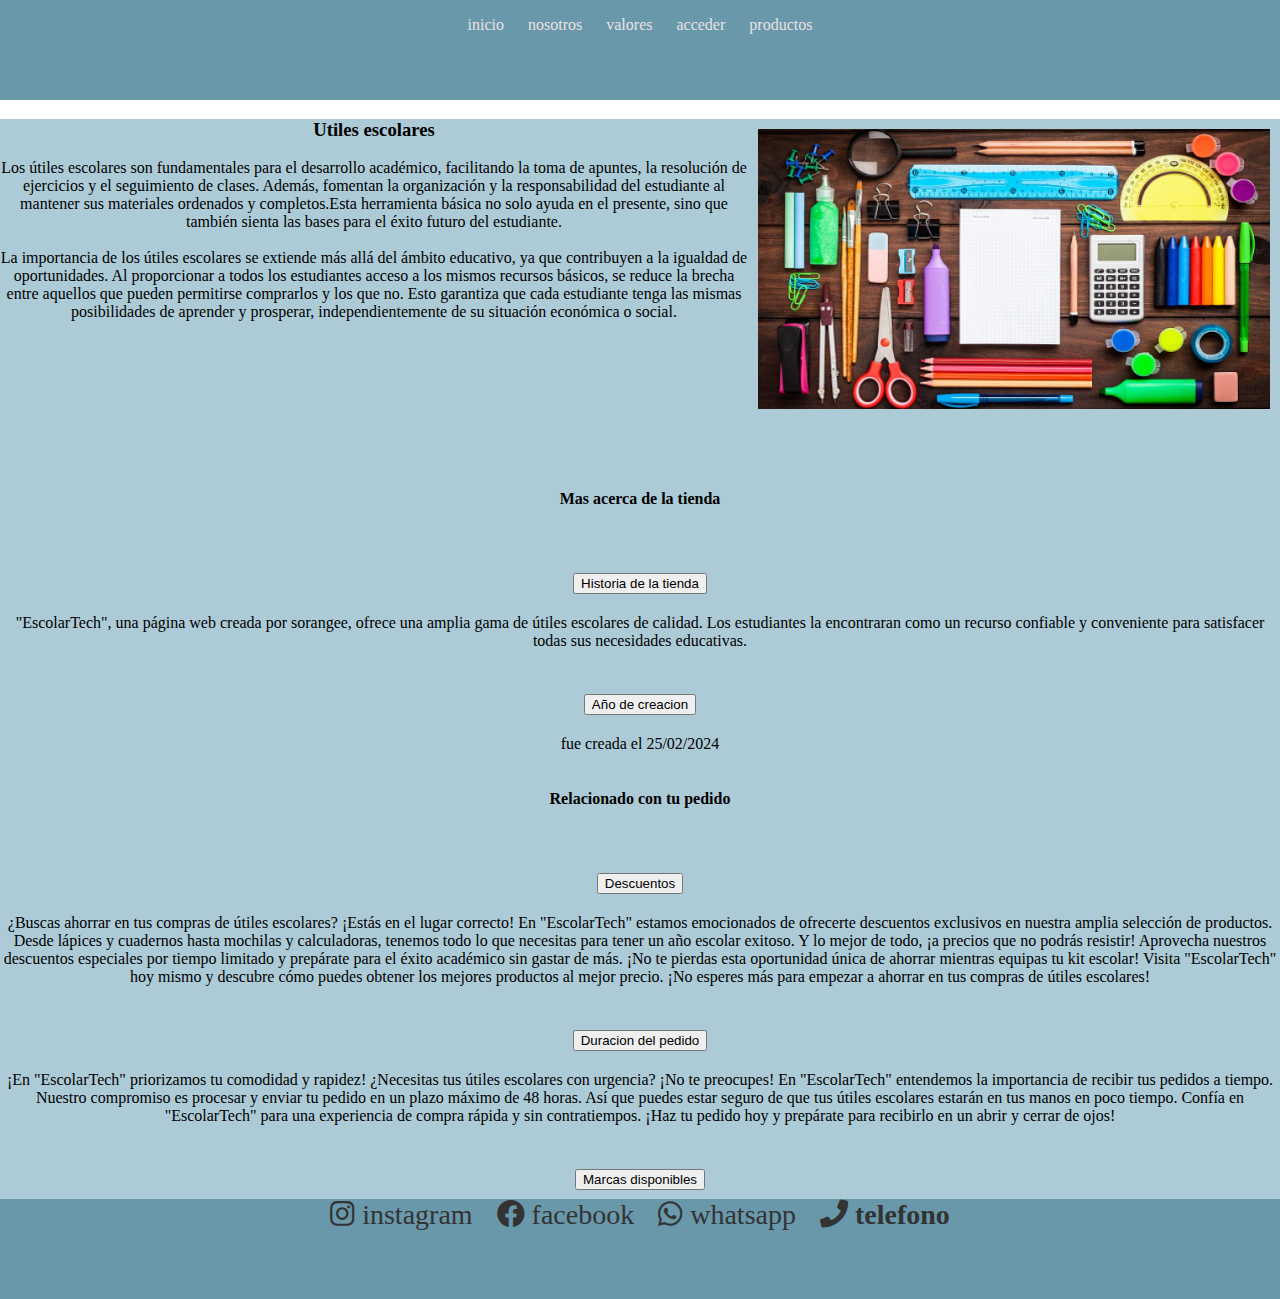
<file: tbj/index.html>
<!DOCTYPE html>
<html lang="en">
<head>
    <meta charset="UTF-8">
    <meta name="viewport" content="width=device-width, initial-scale=1.0">
    <link rel="stylesheet" href="https://cdnjs.cloudflare.com/ajax/libs/font-awesome/5.15.4/css/all.min.css"> 
    <link rel="stylesheet" href="styles.css">
    <link href="https://cdn.jsdelivr.net/npm/bootstrap@5.0.2/dist/css/bootstrap.min.css" rel="stylesheet" integrity="sha384-EVSTQN3/azprG1Anm3QDgpJLIm9Nao0Yz1ztcQTwFspd3yD65VohhpuuCOmLASjC" crossorigin="anonymous">
    

<title>tienda</title>
</head>   
 <header>
    <ul>
    <li><a href="index.html">inicio</a></li>
    <li><a href="nosotros.html">nosotros</a></li>
    <li><a href="valores.html">valores</a></li>
    <li><a href="acceder.html">acceder</a></li>
    <li><a href="productos.html">productos</a></li>
    </ul>
</header>
<body>
<div class="pinz">
    
<div class="cot">
    <img src="img/fotico.jpeg" alt="imagen de utiles que representa lo que se vende en la pagina">
<h3><strong>Utiles escolares</strong></h3>
    <p> Los útiles escolares son fundamentales para el desarrollo
         académico, facilitando la toma de apuntes, la resolución de ejercicios
         y el seguimiento de clases. Además, fomentan la organización y la responsabilidad 
         del estudiante al mantener sus materiales ordenados y completos.Esta herramienta
         básica no solo ayuda en el presente, sino que también sienta las bases para el éxito
         futuro del estudiante.
        <br>
        <br>
        La importancia de los útiles escolares se extiende más allá del ámbito educativo,
         ya que contribuyen a la igualdad de oportunidades. Al proporcionar a todos los estudiantes
        acceso a los mismos recursos básicos, se reduce la brecha entre aquellos que pueden permitirse
        comprarlos y los que no. Esto garantiza que cada estudiante tenga las mismas posibilidades 
        de aprender y prosperar, independientemente de su situación económica o social.
      
    </p>
</div>

<div class="cot2">
    
    <h4>Mas acerca de la tienda</h4>
    <br>
    <div class="accordion" id="accordionExample2">
        <div class="accordion-item">
            <h2 class="accordion-header" id="headingfour">
                <button class="accordion-button" type="button" data-bs-toggle="collapse" data-bs-target="#collapsefour" aria-expanded="true" aria-controls="collapsefour" data-bs-parent="#accordionExample2">
                    Historia de la tienda
                </button>
            </h2>
            <div id="collapsefour" class="accordion-collapse collapse" aria-labelledby="headingfour"  data-bs-parent="#accordionExample2">
                <div class="accordion-body">
                    "EscolarTech", una página web creada por sorangee, ofrece una amplia gama de útiles escolares 
                    de calidad. Los estudiantes la encontraran como un recurso confiable y conveniente para satisfacer 
                    todas sus necesidades educativas.
                </div>
            </div>
        </div>
        <br>
        <div class="accordion-item">
            <h2 class="accordion-header" id="headingfive">
                <button class="accordion-button collapsed" type="button" data-bs-toggle="collapse" data-bs-target="#collapsefive" aria-expanded="false" aria-controls="collapsefive" data-bs-parent="#accordionExample2">
                    Año de creacion
                </button>
            </h2>
            <div id="collapsefive" class="accordion-collapse collapse" aria-labelledby="headingfive"  data-bs-parent="#accordionExample2">
                <div class="accordion-body">
                  fue creada el 25/02/2024  
                </div>
            </div>
        </div>
        <br>
    </div>
</div>

<div class="cot3">
    <h4>Relacionado con tu pedido</h4>
    <br>
    <div class="accordion" id="accordionExample">
        <div class="accordion-item">
            <h2 class="accordion-header" id="headingOne">
                <button class="accordion-button" type="button" data-bs-toggle="collapse" data-bs-target="#collapseOne" aria-expanded="true" aria-controls="collapseOne">
                    Descuentos
                </button>
            </h2>
            <div id="collapseOne" class="accordion-collapse collapse" aria-labelledby="headingOne"  data-bs-parent="#accordionExample">
                <div class="accordion-body">
                    ¿Buscas ahorrar en tus compras de útiles escolares? ¡Estás en el lugar correcto!
                     En "EscolarTech" estamos emocionados de ofrecerte descuentos exclusivos en
                      nuestra amplia selección de productos.

                    Desde lápices y cuadernos hasta mochilas y calculadoras, tenemos todo lo que 
                    necesitas para tener un año escolar exitoso. Y lo mejor de todo, ¡a precios que 
                    no podrás resistir!
                
                    
                    Aprovecha nuestros descuentos especiales por tiempo limitado y prepárate para
                     el éxito académico sin gastar de más. ¡No te pierdas esta oportunidad única de 
                     ahorrar mientras equipas tu kit escolar!

            
                    Visita "EscolarTech" hoy mismo y descubre cómo puedes obtener los mejores productos 
                    al mejor precio. ¡No esperes más para empezar a ahorrar en tus compras de útiles escolares!
                    
                                        
                </div>
            </div>
        </div>
    <br>
        <div class="accordion-item">
            <h2 class="accordion-header" id="headingTwo">
                <button class="accordion-button collapsed" type="button" data-bs-toggle="collapse" data-bs-target="#collapseTwo" aria-expanded="false" aria-controls="collapseTwo">
                    Duracion del pedido
                </button>
            </h2>
            <div id="collapseTwo" class="accordion-collapse collapse" aria-labelledby="headingTwo"  data-bs-parent="#accordionExample">
                <div class="accordion-body">
                 
¡En "EscolarTech" priorizamos tu comodidad y rapidez!

¿Necesitas tus útiles escolares con urgencia? ¡No te preocupes! En "EscolarTech" entendemos la importancia de recibir tus pedidos a tiempo.

Nuestro compromiso es procesar y enviar tu pedido en un plazo máximo de 48 horas. Así que puedes estar seguro de que tus útiles escolares estarán en tus manos en poco tiempo.

Confía en "EscolarTech" para una experiencia de compra rápida y sin contratiempos. ¡Haz tu pedido hoy y prepárate para recibirlo en un abrir y cerrar de ojos!


                </div>
            </div>
        </div>
    <br>
    <div class="accordion-item">
        <h2 class="accordion-header" id="headingThree">
            <button class="accordion-button collapsed" type="button" data-bs-toggle="collapse" data-bs-target="#collapseThree" aria-expanded="false" aria-controls="collapseThree">
                Marcas disponibles
            </button>
        </h2>
        <div id="collapseThree" class="accordion-collapse collapse" aria-labelledby="headingThree"  data-bs-parent="#accordionExample">
            <div class="accordion-body">
                En nuestra página, ofrecemos una amplia variedad de marcas reconocidas por su calidad y confiabilidad en el mundo de los útiles escolares. Entre ellas, encontrarás:

                Faber-Castell: Renombrada por sus lápices de alta calidad y productos de arte.
                Moleskine: Conocida por sus elegantes cuadernos y agendas.
                Staedtler: Reconocida por sus instrumentos de escritura de precisión.
                Pilot: Famosa por sus plumas estilográficas y marcadores de alta gama.
                Eastpak: Líder en mochilas duraderas y prácticas para el colegio.
                Casio: Conocida por sus calculadoras y relojes confiables. 
        </div>
     </div>
    </div>
  <br>
</div>

</div>
<footer>
    <div class="social-icons">
      <a href="#"><i class="fab fa-instagram"> instagram</i></a>
      <a href="#"><i class="fab fa-facebook"> facebook</i></a>
      <a href="#"><i class="fab fa-whatsapp"> whatsapp</i></a>
      <a href="#"><i class="fas fa-phone"> telefono</i></a>
    </div>
</footer> 
<script src="https://cdn.jsdelivr.net/npm/@popperjs/core@2.9.2/dist/umd/popper.min.js"></script>
<script src="https://cdn.jsdelivr.net/npm/bootstrap@5.0.2/dist/js/bootstrap.bundle.min.js"></script>
</body>
</html>
</file>
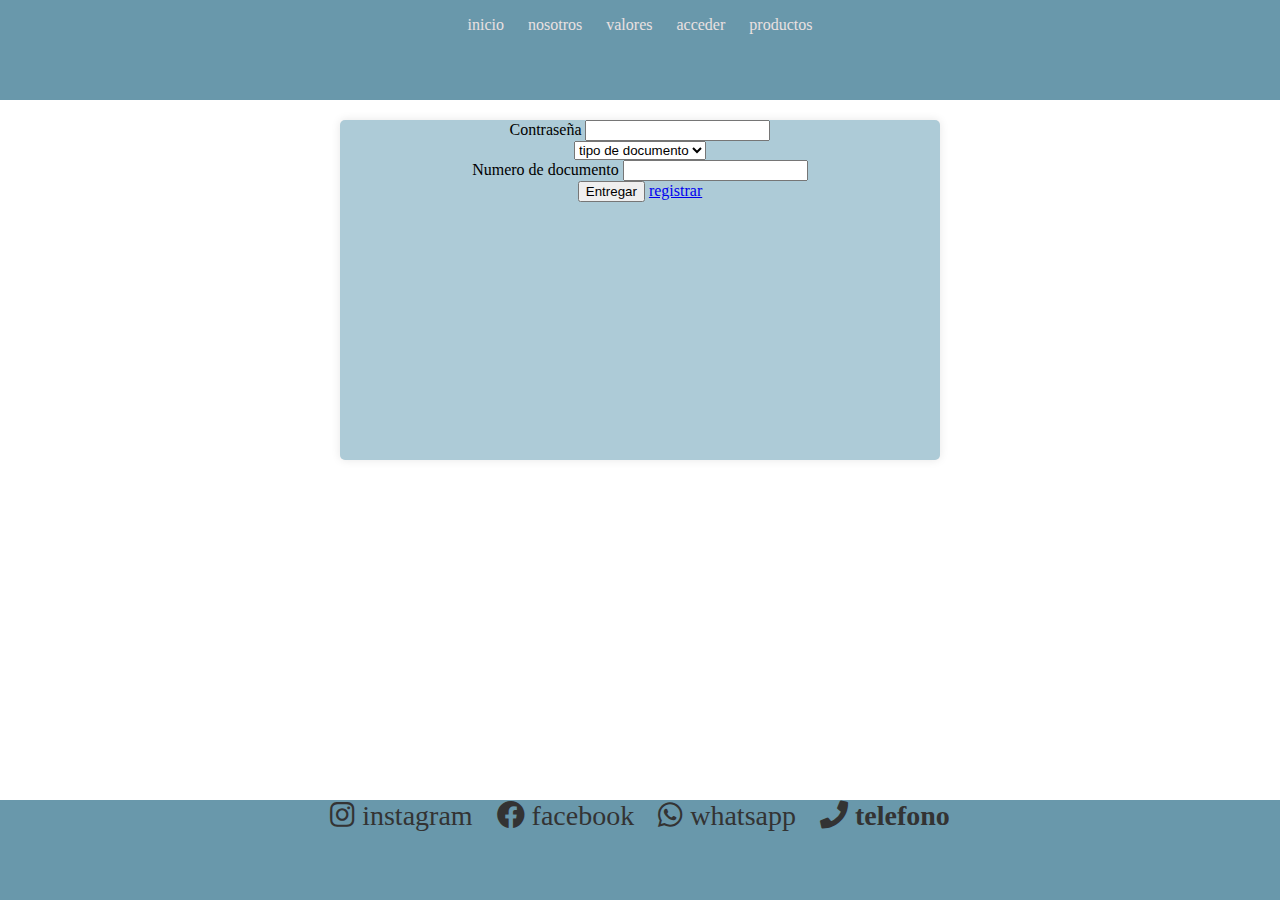
<file: tbj/acceder.html>
<!DOCTYPE html>
<html lang="en">
<head>
    <meta charset="UTF-8">
    <meta name="viewport" content="width=device-width, initial-scale=1.0">
    <link rel="stylesheet" href="https://cdnjs.cloudflare.com/ajax/libs/font-awesome/5.15.4/css/all.min.css"> 
    <link rel="stylesheet" href="styles.css">
    <link href="https://cdn.jsdelivr.net/npm/bootstrap@5.0.2/dist/css/bootstrap.min.css" rel="stylesheet" integrity="sha384-EVSTQN3/azprG1Anm3QDgpJLIm9Nao0Yz1ztcQTwFspd3yD65VohhpuuCOmLASjC" crossorigin="anonymous">
    <title>tienda</title>
 </head>   
 <header>
    <ul>
    <li><a href="index.html">inicio</a></li>
    <li><a href="nosotros.html">nosotros</a></li>
    <li><a href="valores.html">valores</a></li>
    <li><a href="acceder.html">acceder</a></li>
    <li><a href="productos.html">productos</a></li>
    </ul>
</header>
<body>
<center>
  <div class="sommm">

    <div class="mb-3">
      <label for="exampleInputPassword1" class="form-label">Contraseña</label>
      <input type="password" class="form-control" id="exampleInputPassword1">
    </div>

    <div class="form-floating">
      <select class="form-select" id="floatingSelect" aria-label="Floating label select example">
        <option disabled selected>tipo de documento</option> 
        <option value="1"> T.I</option>
        <option value="2">C.C</option>
      </select>
      <label for="floatingSelect"></label>
    </div>

    <div class="mb-3">
      <label for="exampleInputPassword1" class="form-label">Numero de documento</label>
      <input type="password" class="form-control" id="exampleInputPassword1">
    </div>

    <button type="submit" class="btn btn-primary">Entregar</button>
    <a class="btn btn-primary" href="registrar.html">
      registrar
    </a>
  
</div>
</center>
<footer>
  <div class="social-icons">
    <a href="#"><i class="fab fa-instagram"> instagram</i></a>
    <a href="#"><i class="fab fa-facebook"> facebook</i></a>
    <a href="#"><i class="fab fa-whatsapp"> whatsapp</i></a>
    <a href="#"><i class="fas fa-phone"> telefono</i></a>
  </div>
</footer> 

<script src="https://cdn.jsdelivr.net/npm/@popperjs/core@2.9.2/dist/umd/popper.min.js"></script>
<script src="https://cdn.jsdelivr.net/npm/bootstrap@5.0.2/dist/js/bootstrap.bundle.min.js"></script>
</body>
</html>
</file>
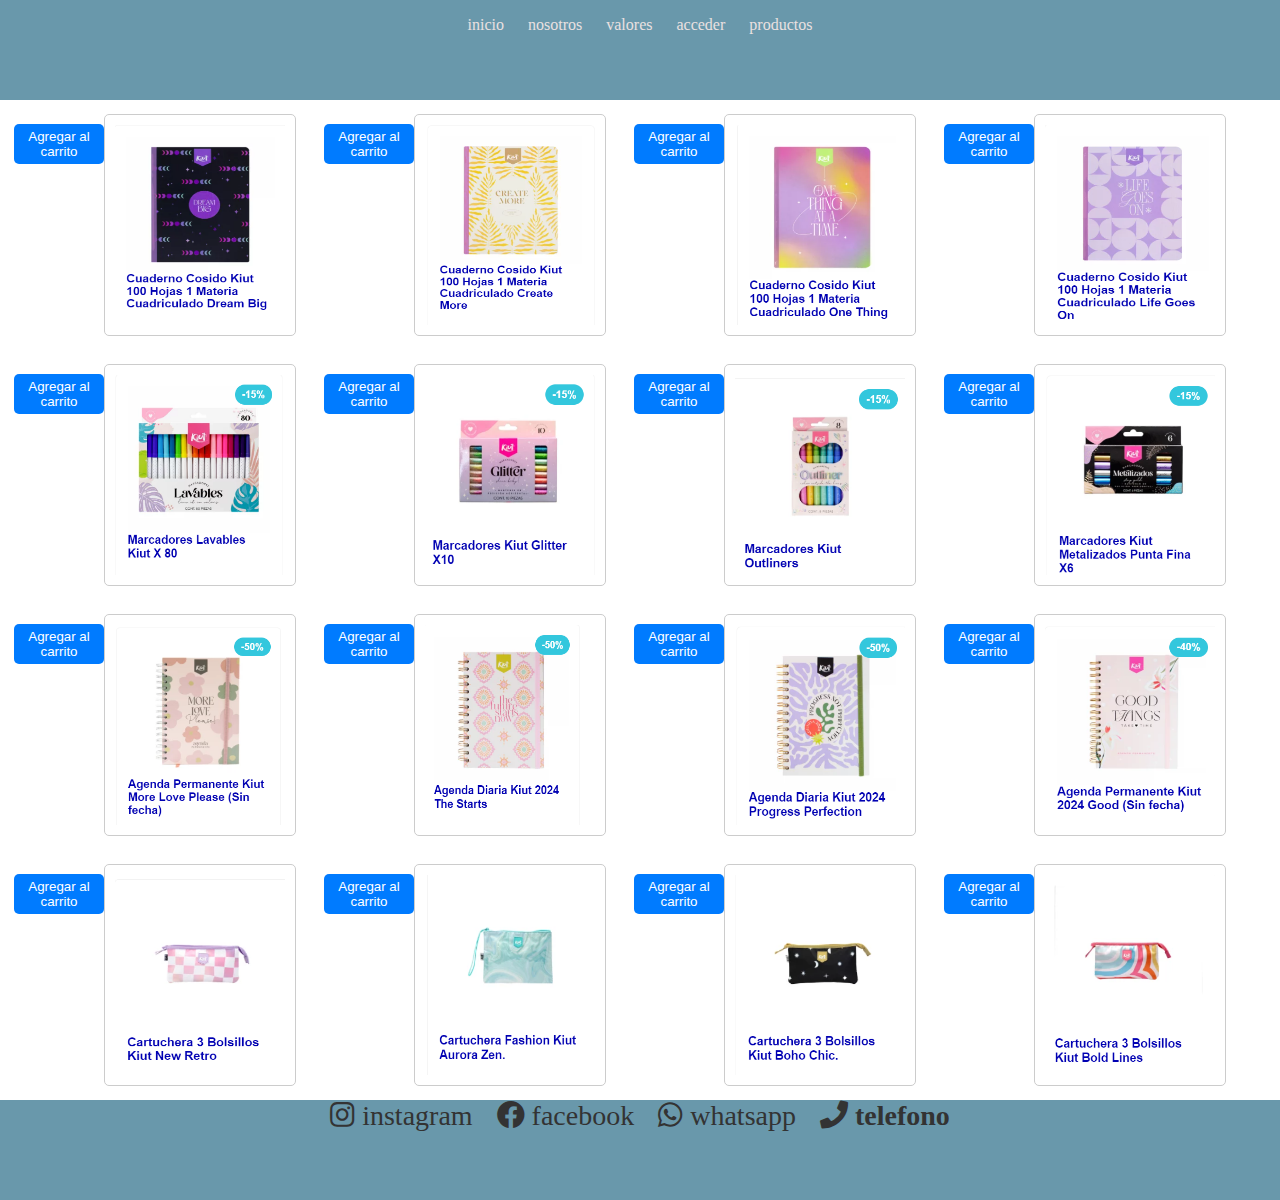
<file: tbj/productos.html>
<!DOCTYPE html>
<html lang="en">
<head>
    <meta charset="UTF-8">
    <meta name="viewport" content="width=device-width, initial-scale=1.0">
    <link rel="stylesheet" href="https://cdnjs.cloudflare.com/ajax/libs/font-awesome/5.15.4/css/all.min.css"> 
    <link rel="stylesheet" href="styles.css">
    <title>tienda</title>
 </head>   
 <header>
    <ul>
    <li><a href="index.html">inicio</a></li>
    <li><a href="nosotros.html">nosotros</a></li>
    <li><a href="valores.html">valores</a></li>
    <li><a href="acceder.html">acceder</a></li>
    <li><a href="productos.html">productos</a></li>
    </ul>
</header>
<body>
  <div class="containergra"> 
    <div class="container">
        <div class="producto">
            <img src="img/product1.png" alt="Producto 1">
            <button class="agregar">Agregar al carrito</button>
        </div>
        <div class="producto">
            <img src="img/product2.png" alt="Producto 2">
            <button class="agregar">Agregar al carrito</button>
        </div>
    </div>

    <div class="container">
        <div class="producto">
            <img src="img/product3.png" alt="Producto 3">
            <button class="agregar">Agregar al carrito</button>
        </div>
        <div class="producto">
            <img src="img/product4.png" alt="Producto 4">
            <button class="agregar">Agregar al carrito</button>
        </div>
    </div>

    <div class="container">
        <div class="producto">
            <img src="img/product5.png" alt="Producto 5">
            <button class="agregar">Agregar al carrito</button>
        </div>
        <div class="producto">
            <img src="img/product6.png" alt="Producto 6">
            <button class="agregar">Agregar al carrito</button>
        </div>
    </div>

    <div class="container">
        <div class="producto">
            <img src="img/product7.png" alt="Producto 7">
            <button class="agregar">Agregar al carrito</button>
        </div>
        <div class="producto">
            <img src="img/product8.png" alt="Producto 8">
            <button class="agregar">Agregar al carrito</button>
        </div>
    </div>

    <div class="container">
        <div class="producto">
            <img src="img/product9.png" alt="Producto 9">
            <button class="agregar">Agregar al carrito</button>
        </div>
        <div class="producto">
            <img src="img/product10.png" alt="Producto 10">
            <button class="agregar">Agregar al carrito</button>
        </div>
    </div>
    <div class="container">
        <div class="producto">
            <img src="img/product11.png" alt="Producto 11">
            <button class="agregar">Agregar al carrito</button>
        </div>
        <div class="producto">
            <img src="img/product12.png" alt="Producto 12">
            <button class="agregar">Agregar al carrito</button>
        </div>
    </div>

    <div class="container">
        <div class="producto">
            <img src="img/product13.png" alt="Producto 13">
            <button class="agregar">Agregar al carrito</button>
        </div>
        <div class="producto">
            <img src="img/product14.png" alt="Producto 14">
            <button class="agregar">Agregar al carrito</button>
        </div>
    </div>

    <div class="container">
        <div class="producto">
            <img src="img/product15.png" alt="Producto 15">
            <button class="agregar">Agregar al carrito</button>
        </div>
        <div class="producto">
            <img src="img/product16.png" alt="Producto 16">
            <button class="agregar">Agregar al carrito</button>
        </div>
    </div>

    
    <div class="container2">
        <div class="producto2">
            <img src="img/product17.png" alt="Producto 17">
            <button class="agregar2">Agregar al carrito</button>
        </div>
        <div class="producto2">
            <img src="img/product18.png" alt="Producto 18">
            <button class="agregar2">Agregar al carrito</button>
        </div>
    </div>

    <div class="container2">
        <div class="producto2">
            <img src="img/product19.png" alt="Producto 19">
            <button class="agregar2">Agregar al carrito</button>
        </div>
        <div class="producto2">
            <img src="img/product20.png" alt="Producto 20">
            <button class="agregar2">Agregar al carrito</button>
        </div>
    </div>

    <div class="container2">
        <div class="producto2">
            <img src="img/product21.png" alt="Producto 21">
            <button class="agregar2">Agregar al carrito</button>
        </div>
        <div class="producto2">
            <img src="img/product22.png" alt="Producto 22">
            <button class="agregar2">Agregar al carrito</button>
        </div>
    </div>

    <div class="container2">
        <div class="producto2">
            <img src="img/product23.png" alt="Producto 23">
            <button class="agregar2">Agregar al carrito</button>
        </div>
        <div class="producto2">
            <img src="img/product24.png" alt="Producto 24">
            <button class="agregar2">Agregar al carrito</button>
        </div>
    </div>
</div> 
    <footer>
        <div class="social-icons">
          <a href="#"><i class="fab fa-instagram"> instagram</i></a>
          <a href="#"><i class="fab fa-facebook"> facebook</i></a>
          <a href="#"><i class="fab fa-whatsapp"> whatsapp</i></a>
          <a href="#"><i class="fas fa-phone"> telefono</i></a>
        </div>
      </footer> 
      
</body>
</html>
</file>
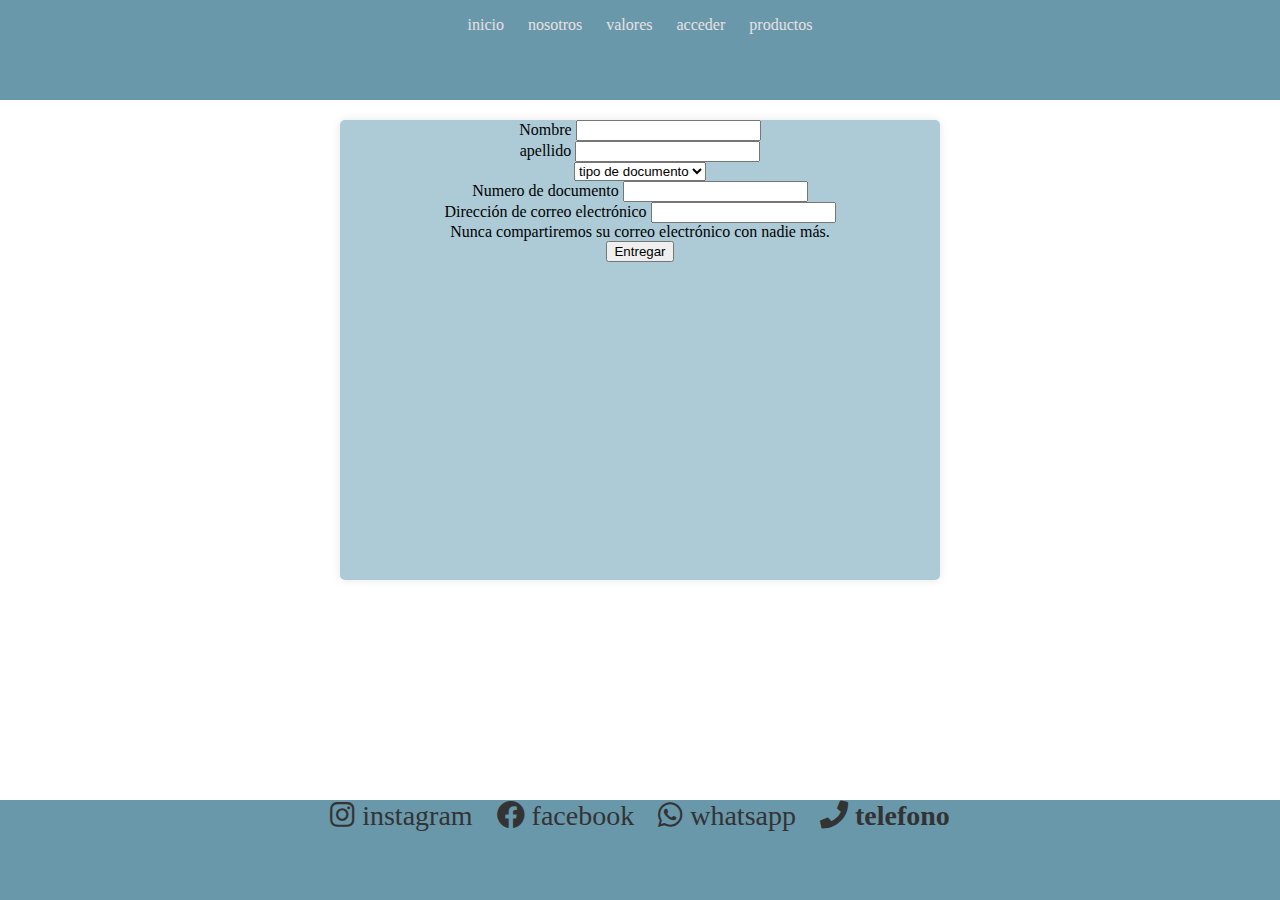
<file: tbj/registrar.html>
<!DOCTYPE html>
<html lang="en">
<head>
    <meta charset="UTF-8">
    <meta name="viewport" content="width=device-width, initial-scale=1.0">
    <link rel="stylesheet" href="https://cdnjs.cloudflare.com/ajax/libs/font-awesome/5.15.4/css/all.min.css"> 
    <link rel="stylesheet" href="styles.css">
    <link href="https://cdn.jsdelivr.net/npm/bootstrap@5.0.2/dist/css/bootstrap.min.css" rel="stylesheet" integrity="sha384-EVSTQN3/azprG1Anm3QDgpJLIm9Nao0Yz1ztcQTwFspd3yD65VohhpuuCOmLASjC" crossorigin="anonymous">
    <title>tienda</title>
 </head>   
 <header>
    <ul>
    <li><a href="index.html">inicio</a></li>
    <li><a href="nosotros.html">nosotros</a></li>
    <li><a href="valores.html">valores</a></li>
    <li><a href="acceder.html">acceder</a></li>
    <li><a href="productos.html">productos</a></li>
    </ul>
</header>
<body>
<center>

  <div class="sommm2">

      <div class="mb-3">
        <label for="exampleInputPassword1" class="form-label">Nombre</label>
        <input type="text" class="form-control" id="exampleInputPassword1">
      </div>

      <div class="mb-3">
        <label for="exampleInputPassword1" class="form-label">apellido</label>
        <input type="text" class="form-control" id="exampleInputPassword1">
      </div>


      <div class="form-floating">
        <select class="form-select" id="floatingSelect" aria-label="Floating label select example">
          <option disabled selected>tipo de documento</option> 
          <option value="1"> T.I</option>
          <option value="2">C.C</option>
        </select>
        <label for="floatingSelect"></label>
      </div>

      <div class="mb-3">
        <label for="exampleInputPassword1" class="form-label">Numero de documento</label>
        <input type="password" class="form-control" id="exampleInputPassword1">
      </div>


      <div class="mb-3">
      <label for="exampleInputEmail1" class="form-label">Dirección de correo electrónico</label>
      <input type="email" class="form-control" id="exampleInputEmail1" aria-describedby="emailHelp">
      <div id="emailHelp" class="form-text">Nunca compartiremos su correo electrónico con nadie más.</div>
      </div>
      <button type="submit" class="btn btn-primary">Entregar</button>
  </div>

</center>
<footer>
  <div class="social-icons">
    <a href="#"><i class="fab fa-instagram"> instagram</i></a>
    <a href="#"><i class="fab fa-facebook"> facebook</i></a>
    <a href="#"><i class="fab fa-whatsapp"> whatsapp</i></a>
    <a href="#"><i class="fas fa-phone"> telefono</i></a>
  </div>
</footer> 
<script src="https://cdn.jsdelivr.net/npm/@popperjs/core@2.9.2/dist/umd/popper.min.js"></script>
<script src="https://cdn.jsdelivr.net/npm/bootstrap@5.0.2/dist/js/bootstrap.bundle.min.js"></script>
</body>
</html>
</file>
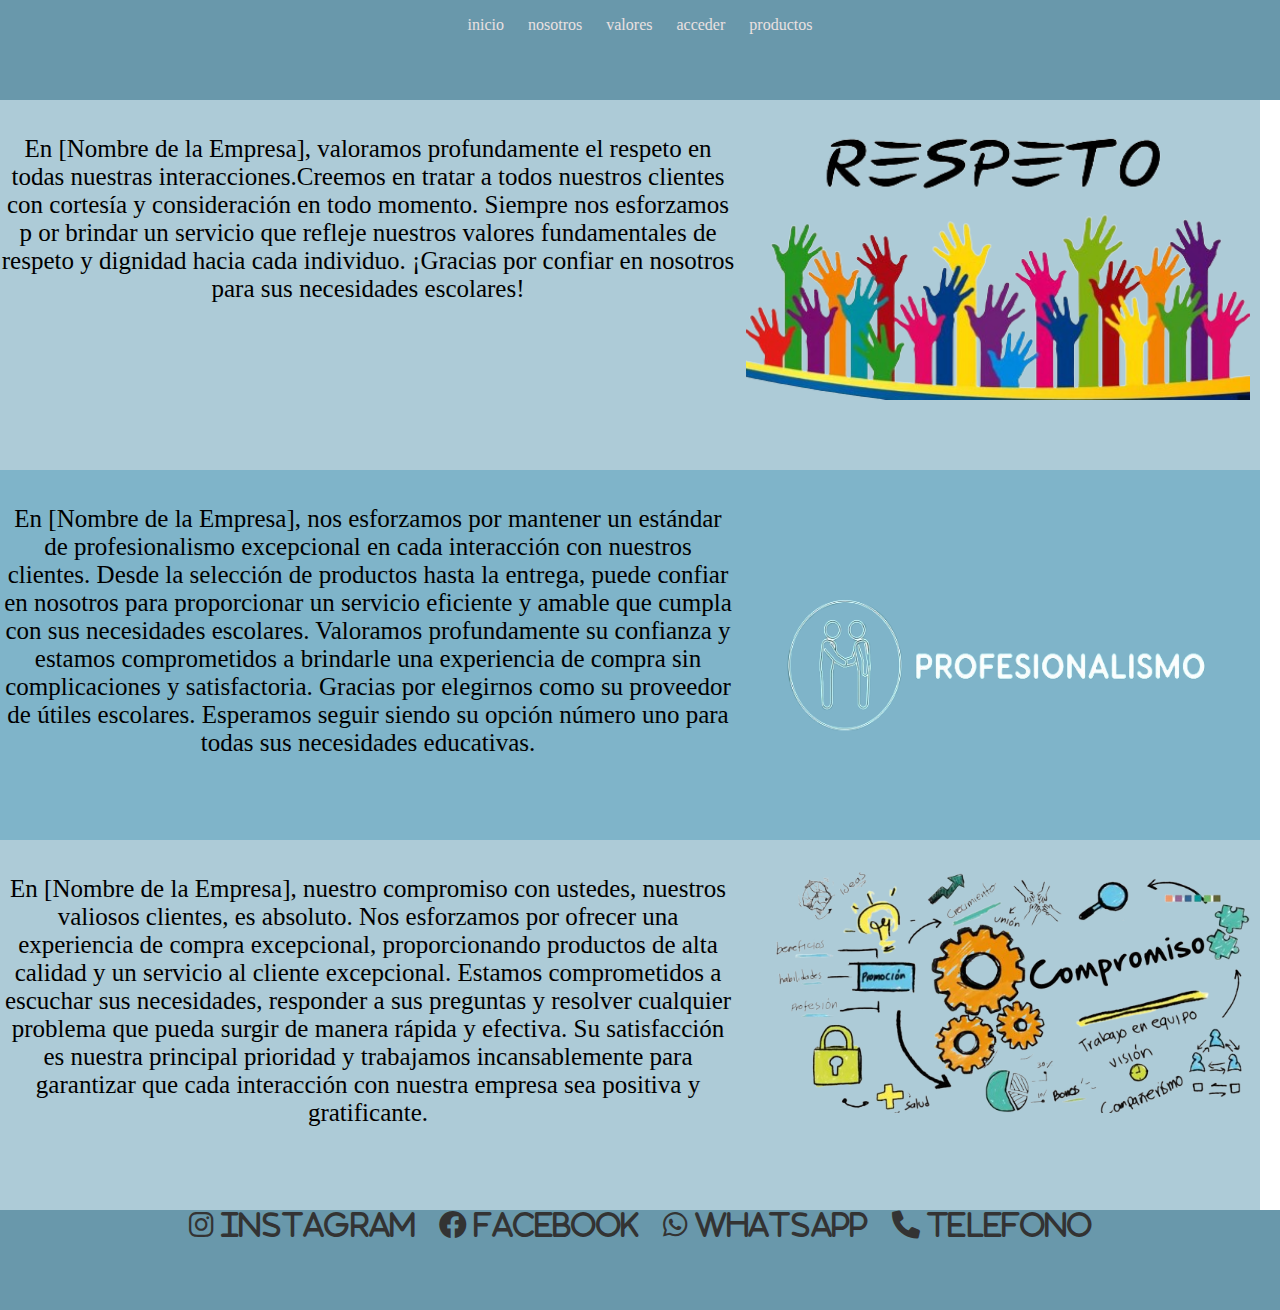
<file: tbj/valores.html>
<!DOCTYPE html>
<html lang="en">
<head>
    <meta charset="UTF-8">
    <meta name="viewport" content="width=device-width, initial-scale=1.0">
    <link rel="stylesheet" href="https://cdnjs.cloudflare.com/ajax/libs/font-awesome/6.0.0/css/all.min.css">
    <link rel="stylesheet" href="styles.css">
    <title>tienda</title>
 </head>   
 <header>
    <ul>
    <li><a href="index.html">inicio</a></li>
    <li><a href="nosotros.html">nosotros</a></li>
    <li><a href="valores.html">valores</a></li>
    <li><a href="acceder.html">acceder</a></li>
    <li><a href="productos.html">productos</a></li>
    </ul>
</header>
<body>

<div class="convalores">
    <div class="conter">
    <img src="img/respeto.png" alt="">
    <p class="respeto"> En [Nombre de la Empresa], valoramos profundamente el respeto en todas nuestras interacciones.Creemos 
       en tratar a todos nuestros clientes con cortesía y consideración en todo momento. Siempre nos esforzamos p
       or brindar un servicio que refleje nuestros valores fundamentales de respeto y dignidad hacia cada individuo. 
       ¡Gracias por confiar en nosotros para sus necesidades escolares!</p>
    </div>

    <div class="conter2">
<img src="img/profec.png" alt="">
<p class="respeto">
  En [Nombre de la Empresa], nos esforzamos por mantener un estándar de profesionalismo excepcional en
   cada interacción con nuestros clientes. Desde la selección de productos hasta la entrega, puede confiar en nosotros 
   para proporcionar un servicio eficiente y amable que cumpla con sus necesidades escolares.
  
  Valoramos profundamente su confianza y estamos comprometidos a brindarle una experiencia de compra sin
   complicaciones y satisfactoria. Gracias por elegirnos como su proveedor de útiles escolares. Esperamos seguir 
   siendo su opción número uno para todas sus necesidades educativas.</p>
    </div>

    <div class="conter3">
<img src="img/compr.png" alt="">
<p class="respeto">
  En [Nombre de la Empresa], nuestro compromiso con ustedes, nuestros valiosos clientes, 
  es absoluto. Nos esforzamos por ofrecer una experiencia de compra excepcional, proporcionando productos
   de alta calidad y un servicio al cliente excepcional.
  
  Estamos comprometidos a escuchar sus necesidades, responder a sus preguntas y resolver cualquier problema 
  que pueda surgir de manera rápida y efectiva. Su satisfacción es nuestra principal prioridad y trabajamos incansablemente
  para garantizar que cada interacción con nuestra empresa sea positiva y gratificante.</p>
    </div>

</div>
<footer>
  <div class="social-icons">
    <a href="#"><i class="fab fa-instagram"> instagram</i></a>
    <a href="#"><i class="fab fa-facebook"> facebook</i></a>
    <a href="#"><i class="fab fa-whatsapp"> whatsapp</i></a>
    <a href="#"><i class="fas fa-phone"> telefono</i></a>
  </div>
</footer> 

</footer>
</body>
</html>
</file>
<file: tbj/styles.css>
header {
    background-color: #6998ab;
    color: #e9e1e1; 
    text-align: center; 
    width: 100%;
    height: 100px;
    float: center;
    list-style-type: none; 
overflow: hidden; 
}

header ul {
    list-style-type: none; 
    padding: 0;
}

header li {
    display: inline-block;
    margin-right: 20px;
}

header li a {
    text-decoration: none;
    color: #e9e1e1; /* Cambiar color de los enlaces */
}

header li:last-child {
    margin-right: 0;
    text-decoration: none;
}

img{
    width: 40%;
    height: 280px;
    float: right;
    margin: 0;
    padding: 10px;
}
body {
    display: flex;
    flex-direction: column;
    min-height: 100vh; /* Establece una altura mínima para que el contenido ocupe al menos toda la pantalla */
    margin: 0;
  }
.cot{
    width: 100%;
    height: 350px;
    float: center;
    text-align: center; 
    background-color: #adcbd7;
}
.cot2{
    width: 100%;
    height: 300px;
    float: center;
    text-align: center; 
    background-color:#adcbd7;
    ;
    overflow: hidden;
}
.cot3{
    width: 100%;
    height: 430px;
    float: center;
    text-align: center; 
    background-color:#adcbd7;
    overflow: hidden;
}

.pinz{
    width: 12603x;
    height: 1000px;
    overflow: hidden;
    flex: 1;    

}

footer {
    background-color: #6998ab;
    text-align: center;
    width: 100%;
    height: 100px;
    overflow: hidden;
    float: center;
    flex-direction: column;
    margin-top: auto;
    

  }
  
  .social-icons a {
    color: #333;
    font-size: 28px;
    margin: 0 10px;
    text-decoration: none;
  }
  
  .social-icons a:hover {
    color: #007bff; /* Cambiar el color al pasar el mouse */
  }

.conter{
    width: 100%;
    height: 350px;
    text-align: center; 
    background-color: #adcbd7;
    margin-bottom: 0; 
    margin: 0; 
    padding: 10px 0; 
}
.conter2{
    width: 100%;
    height: 350px;
    text-align: center; 
    background-color: #7fb4c9;
    margin-bottom: 0; 
    margin: 0; 
    padding: 10px 0; 
}
.conter3{
    width: 100%;
    height: 350px;
    text-align: center; 
    background-color: #adcbd7;
    margin-bottom: 0; 
    margin: 0; 
    padding: 10px 0; 
    
}
.sommm{
    width: 600px;
    height: 340px;
    background-color: #adcbd7;
    margin: 20PX;
    border-radius: 5px;
    box-shadow: 0 0 10px rgba(0,0,0,0.1);
 
    overflow: hidden;

}

.sommm2{
    width: 600px;
    height:  460px;
    background-color: #adcbd7;
    margin: 20PX;
    border-radius: 5px;
    box-shadow: 0 0 10px rgba(0,0,0,0.1);
 
    overflow: hidden;

}
.nosocon {
    height: 600px;
    width: 1160px;;
    font-family: Arial, sans-serif;
    background-color: white;
    margin: 0;
    padding: 10px;
}

.cv-form {
    max-width: 600px;
    margin: auto;
    background: #7fb4c9;
    border-radius: 5px;
    box-shadow: 0 0 10px rgba(0,0,0,0.1);
    display: flex;
    overflow: hidden;
}

.profile-picture {
    flex: 1;
    text-align: center;
    padding: 20px;
}

.profile-picture img {
    max-width: 200px;
    border-radius: 50%;
}

.personal-info {
    flex: 2;
    padding: 20px;
}

.form-group {
    margin-bottom: 20px;
}

.form-group label {
    font-weight: bold;
}

.form-group p {
    margin: 0;
}

.container {
    display: flex;
    justify-content: center;
    align-items: center;
    flex-wrap: wrap;
    float: left;
}

.producto {
    margin: 14px;
    text-align: center;
}

.producto img {
    width: 170px;
    height: 200px;
    border: 1px solid #ccc;
    border-radius: 5px;
}

.agregar {
    width: 90px;
    margin-top: 10px;
    padding: 5px 8px;
    background-color: #007bff;
    color: #fff;
    border: none;
    border-radius: 5px;
    cursor: pointer;
    transition: background-color 0.3s ease;
}

.agregar:hover {
    background-color: #0056b3;
}

.containergra{
    width: 12603x;
    height: 1000px;
    overflow: hidden;

}
.convalores{
    width: 1260px;
    height: 1110px;
    overflow: hidden;  

}

.container2 {
    display: flex;
    justify-content: center;
    align-items: center;
    flex-wrap: wrap;
    float: right;
}

.producto2 {
    margin: 14px;
    text-align: center;
}

.producto2 img {
    width: 170px;
    height: 200px;
    border: 1px solid #ccc;
    border-radius: 5px;
}

.agregar2 {
    width: 90px;
    margin-top: 10px;
    padding: 5px 8px;
    background-color: #007bff;
    color: #fff;
    border: none;
    border-radius: 5px;
    cursor: pointer;
    transition: background-color 0.3s ease;
}

.agregar2:hover {
    background-color: #0056b3;
}
.respeto {
    font-size: 25px;
    text-align: center;
}
</file>
